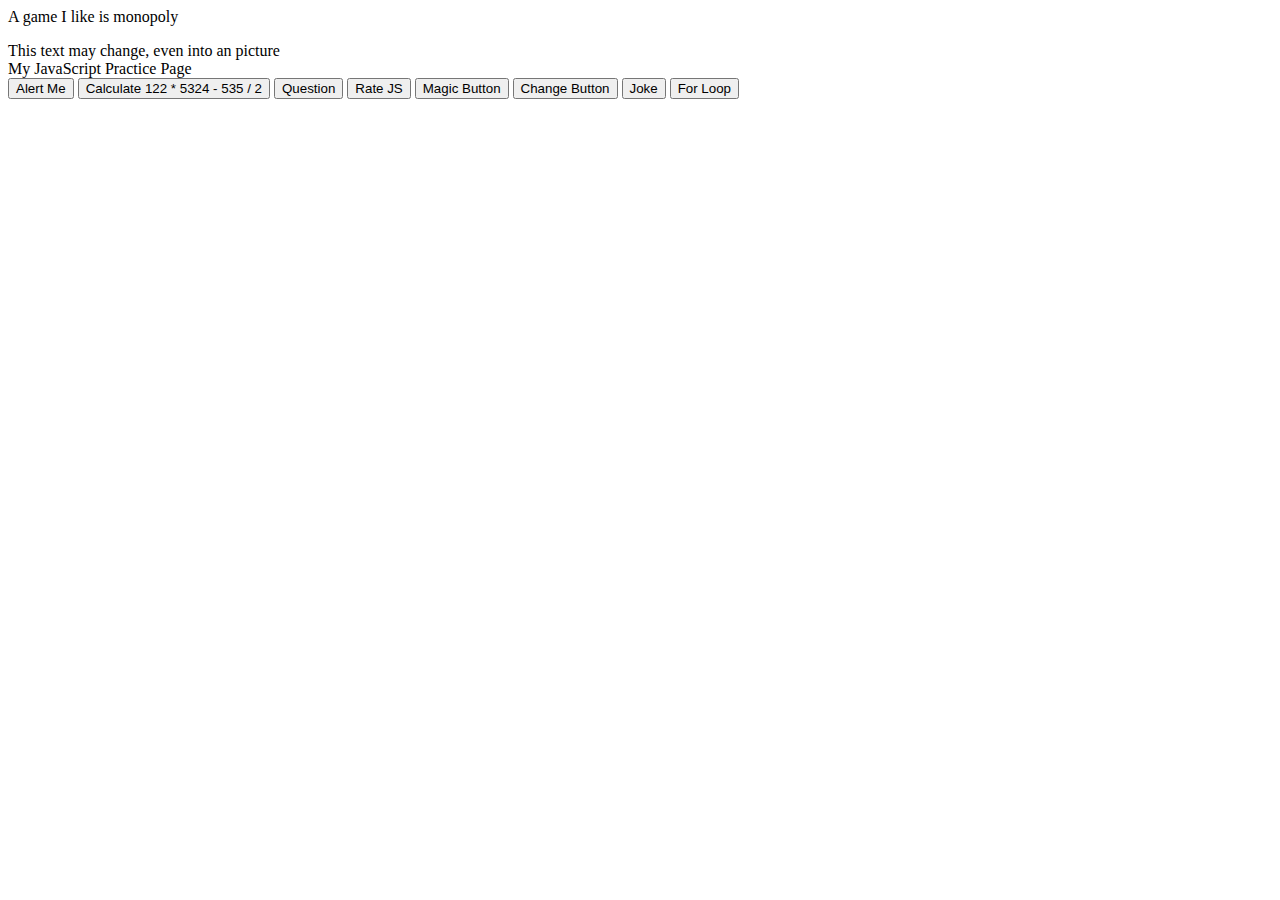
<file: Website Design/jspractice.html>
<html>
<head>
<title> JavaScript Practice </title>
<script>

var games = ["monopoly", "hide 'n seek", "metroid", "baseball", 61];

function start(){
alert("Look at this Window!");
var age = 12;
var name = "Arvind";
alert(name + " is " + age);
} //end start function
function math(){
var calc = 122 * 5324 - 535 / 2 ;
alert(calc);
} //end math function

function question(){
var question = prompt("What is MY favorite color?");
if(question == "blue") {
alert("You know me very well, :)");
} else {
alert(":( Wrong");
}
} //end function question

function rate(){
var q = prompt("How much to you like JavaScript 1 - 10?");

if(q < 4){
alert("Don't give up, you're so close I can feel it!");
} else if(q < 7){
alert("Just wait, it gets better!");
} else {
alert("You're in for a real treat!");
}
} //end function rate

function joke(){
var q = prompt("What color was George Washington's white horse?");
while(q != "white"){
q = prompt("What color was George Washington's white horse?");
}
alert("Yes, of course!");
} //end function joke

function change(){
var edit = document.querySelector("#find");
edit.innerHTML = "This Page is Full of Suprises!";
} //end function change

var pass = 1;
function toggle(){
var twitch = document.querySelector("#rotate");
if (pass == 1){
twitch.innerHTML = "You didn't see anything...";
pass = 2;
return;
} else if(pass == 2) {
twitch.innerHTML = "<img src='https://simplycoding.s3-us-west-2.amazonaws.com/Images/piskelFish.png' />";
pass = 3;
return;
} else {
twitch.innerHTML = "Ta-da!";
pass = 1;
return;
}
} //end function toggle

function oddCounts(){
for(var i = 1; i < 10; i+=2){
alert(i);
}
} //end function oddCounts

</script>
</head>
<body>

<p>A game I like is <script> document.write(games[0]); </script> </p>

<div id="rotate">This text may change, even into an picture</div>

<div id="find">My JavaScript Practice Page</div>

<input type="button" onclick="start()" value="Alert Me">

<input type="button" onclick="math()" value="Calculate 122 * 5324 - 535 / 2">

<input type="button" onclick="question()" value="Question">

<input type="button" onclick="rate()" value="Rate JS">

<input type="button" onclick="change()" value="Magic Button">

<input type="button" onclick="toggle()" value="Change Button">

<input type="button" onclick="joke()" value="Joke">

<input type="button" onclick="oddCounts()" value="For Loop">
</body>
</html>
</file>
